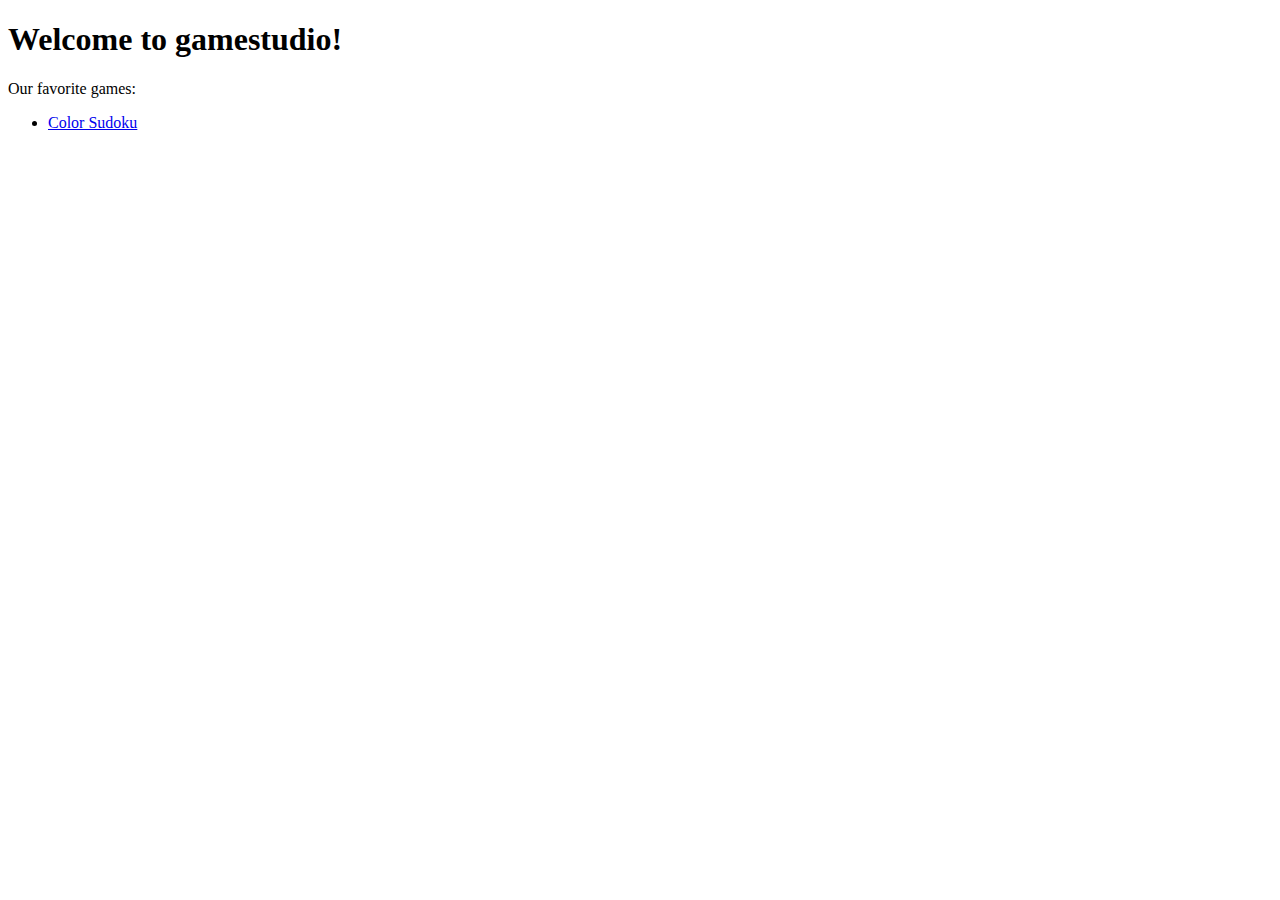
<file: src/main/resources/static/index.html>
<!DOCTYPE HTML>
<html>
<head>
    <title>Getting Started: Serving Web Content</title>
    <meta http-equiv="Content-Type" content="text/html; charset=UTF-8" />
</head>
<body>
    <h1>Welcome to gamestudio!</h1>

    Our favorite games:
    <ul>
        <li><a href="/sudoku-lytvyn">Color Sudoku</a></li>
    </ul>
</body>
</html>
</file>
